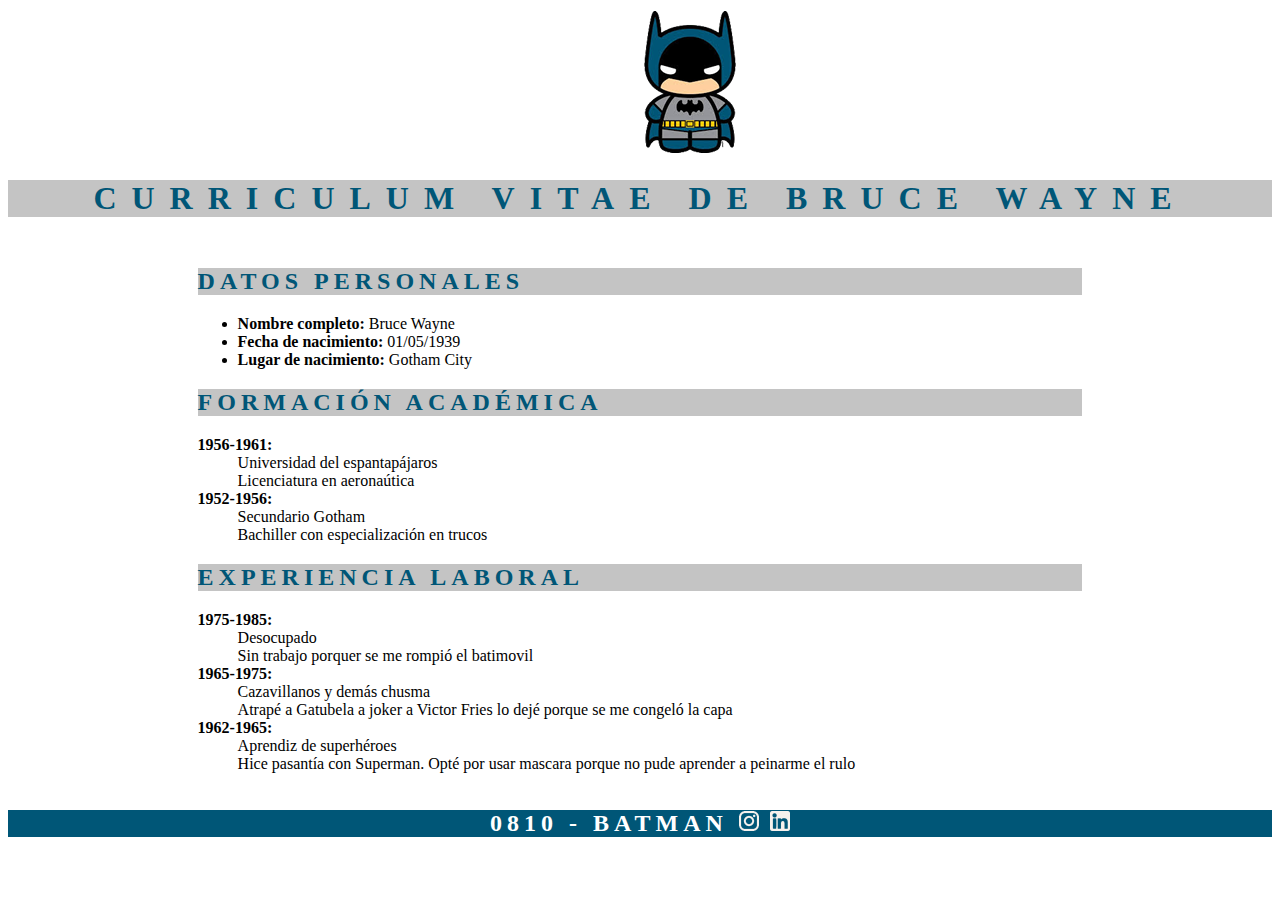
<file: CV Batman/index.html>
<!DOCTYPE html>
<html lang="es">
<head>
    <meta charset="UTF-8">
    <meta name="viewport" content="width=device-width, initial-scale=1.0">
    <title>CV BATMAN</title>
    <link rel="stylesheet" href="style.css">
</head>
<body>
    <header>
            <img class="logo" src="img/logo batman.png" alt="logo">
            <h1>CURRICULUM VITAE DE BRUCE WAYNE</h1>
    </header>
    <main>
        <Section class="Seccion-principal">
            <section>
                <h2>DATOS PERSONALES</h2>
                <ul>
                    <li><spam class ="en-negrita">Nombre completo:</spam> Bruce Wayne</li>
                    <li><spam class ="en-negrita">Fecha de nacimiento:</spam> 01/05/1939</li>
                    <li><spam class= "en-negrita">Lugar de nacimiento:</spam> Gotham City</li>
                </ul>
            </section>

            <section>
                <h2>FORMACIÓN ACADÉMICA</h2>
                <dl>
                    <dt class="en-negrita">1956-1961: </dt>
                    <dd>Universidad del espantapájaros</dd>
                    <dd>Licenciatura en aeronaútica</dd>
                    <dt class="en-negrita">1952-1956: </dt>
                    <dd>Secundario Gotham</dd>
                    <dd>Bachiller con especialización en trucos</dd>
                </dl>
            </section>

            <section>
                <h2>EXPERIENCIA LABORAL</h2>
                <dl>
                    <dt class="en-negrita">1975-1985: </dt>
                    <dd>Desocupado</dd>
                    <dd>Sin trabajo porquer se me rompió el batimovil</dd>
                    <dt class="en-negrita">1965-1975: </dt>
                    <dd>Cazavillanos y demás chusma</dd>
                    <dd>Atrapé a Gatubela a joker a Victor Fries lo dejé porque se me congeló la capa</dd>
                    <dt class="en-negrita">1962-1965: </dt>
                    <dd>Aprendiz de superhéroes</dd>
                    <dd>Hice pasantía con Superman. Opté por usar mascara porque no pude aprender a peinarme el rulo</dd>              
            </section>
        </Section>
    </main>
    <footer>
        <h2 class="footer">0810 - BATMAN
        <img src="img/ico_instagram.png" alt="logo ig">
        <img src="img/ico_linkedin.png" alt="logo in"></h2>
    
    </footer>

</body>
</file>
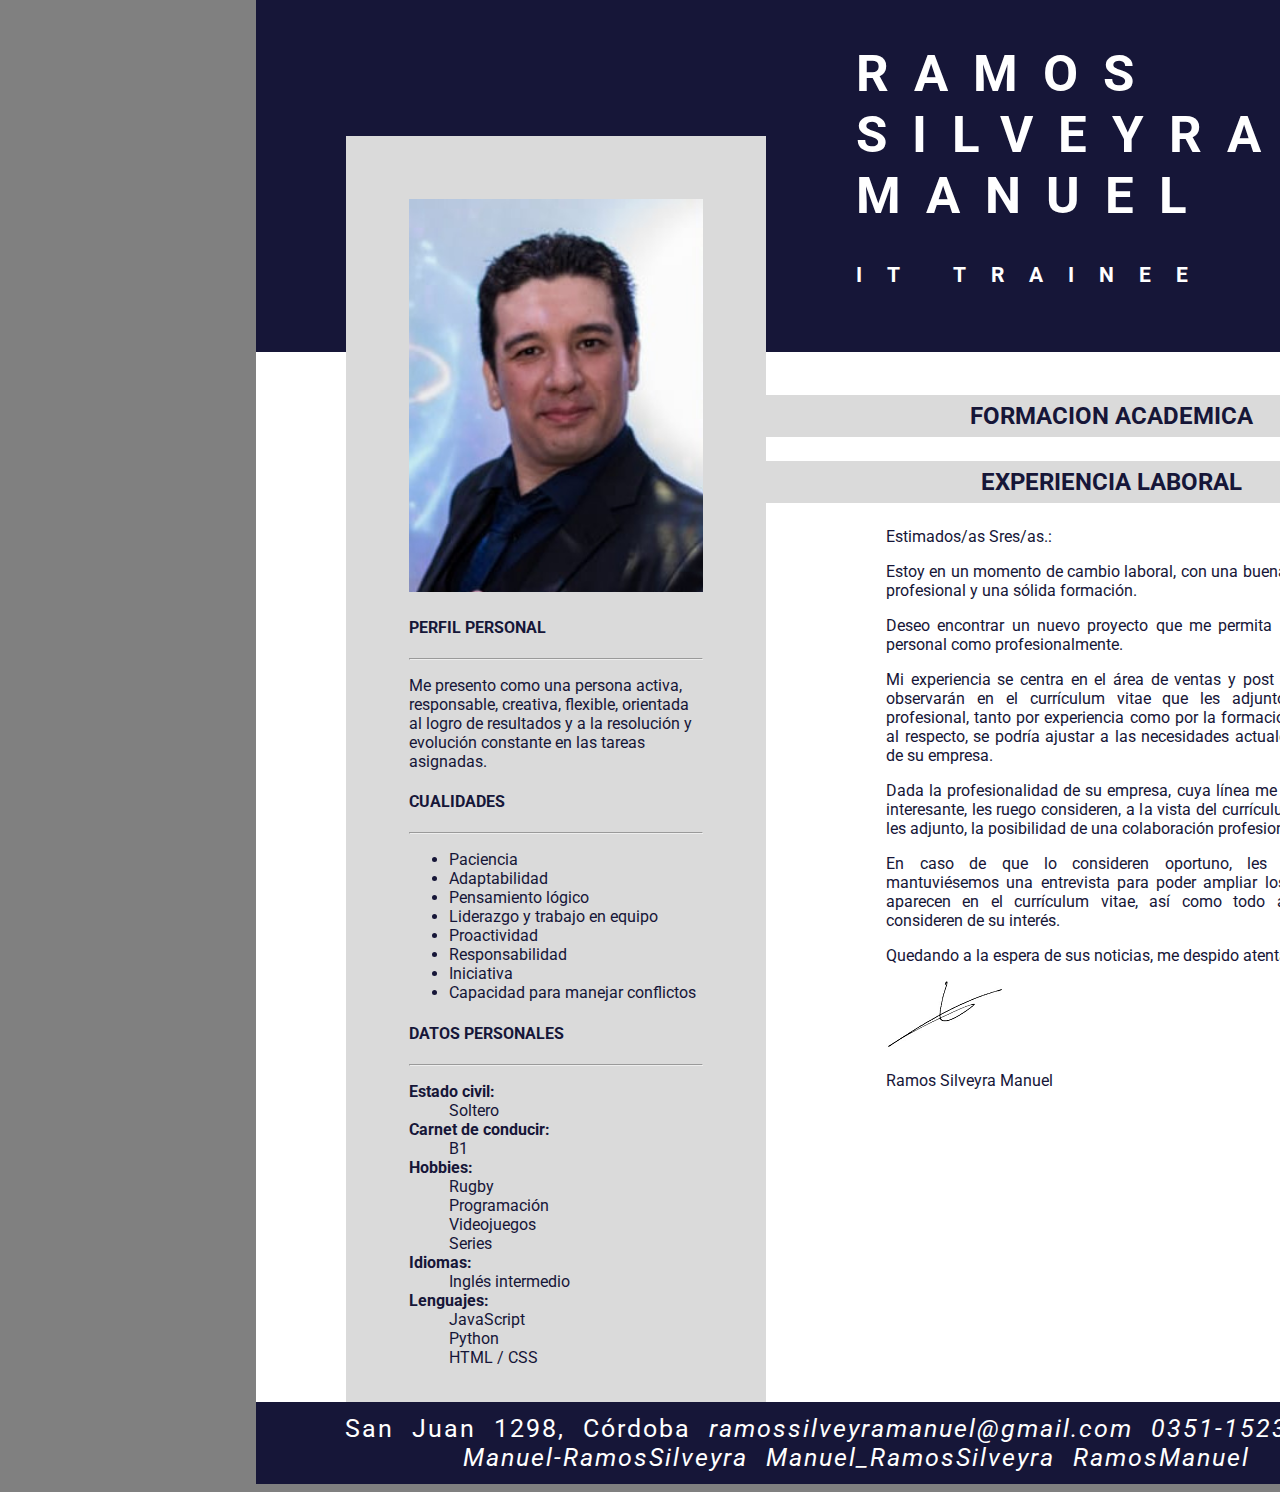
<file: CV Ramos Manuel/index.html>
<!DOCTYPE html>
<html lang="en">

<head>
    <meta charset="UTF-8">
    <meta http-equiv="X-UA-Compatible" content="IE=edge">
    <meta name="viewport" content="width=device-width, initial-scale=1.0">
    <title>CV Ramos Manuel</title>
    <link rel="stylesheet" href="https://cdnjs.cloudflare.com/ajax/libs/font-awesome/5.15.3/css/all.min.css"
        integrity="sha512-iBBXm8fW90+nuLcSKlbmrPcLa0OT92xO1BIsZ+ywDWZCvqsWgccV3gFoRBv0z+8dLJgyAHIhR35VZc2oM/gI1w=="
        crossorigin="anonymous" referrerpolicy="no-referrer">
    <link rel="stylesheet" href="css/estilo.css">
</head>

<body>
    <header>
        <h1><br>Ramos <br>Silveyra <br>Manuel</h1>
        <h5>IT trainee</h5><br>
    </header>
    <main>
        <section class="cuadros">
            <section class="cuadro1">
                <section class="cuadro1Interior">
                    <img src="img/Foto perfil.jpeg" alt="Foto" class="img1">
                    <h4 class="en-negrita">PERFIL PERSONAL</h4>
                    <hr>
                    <p>Me presento como una persona activa, responsable, creativa, flexible, orientada al logro de
                        resultados y a la resolución y evolución constante en las tareas asignadas.</p>
                    <h4 class="en-negrita">CUALIDADES</h4>
                    <hr>
                    <ul>
                        <li>Paciencia</li>
                        <li>Adaptabilidad</li>
                        <li>Pensamiento lógico</li>
                        <li>Liderazgo y trabajo en equipo</li>
                        <li>Proactividad</li>
                        <li>Responsabilidad</li>
                        <li>Iniciativa</li>
                        <li>Capacidad para manejar conflictos</li>
                    </ul>
                    <h4 class="en-negrita">DATOS PERSONALES</h4>
                    <hr>
                    <dl>
                        <dt class="en-negrita">Estado civil: </dt>
                        <dd>Soltero</dd>
                        <dt class="en-negrita">Carnet de conducir:</dt>
                        <dd>B1</dd>
                        <dt class="en-negrita">Hobbies:</dt>
                        <dd>Rugby</dd>
                        <dd>Programación</dd>
                        <dd>Videojuegos</dd>
                        <dd>Series</dd>
                        <dt class="en-negrita">Idiomas:</dt>
                        <dd>Inglés intermedio</dd>
                        <dt class="en-negrita">Lenguajes:</dt>
                        <dd>JavaScript</dd>
                        <dd>Python</dd>
                        <dd>HTML / CSS</dd>
                        <br>
                    </dl>
                </section>
            </section>
            <section class="cuadro2">
                <br>
                <div class="links">
                    <h3><a href="estudios.html">FORMACION ACADEMICA</a></h3>
                    <h3><a href="experiencia.html">EXPERIENCIA LABORAL</a></h3>
                </div>
                <section class="interior_cuadroDer">
                    <p>Estimados/as Sres/as.: </p>
                    <p>Estoy en un momento de cambio laboral, con una buena trayectoria profesional y una sólida
                        formación. </p>
                    <p>Deseo encontrar un nuevo proyecto que me permita crecer tanto personal como profesionalmente.
                    </p>
                    <p>Mi experiencia se centra en el área de ventas y post venta como observarán en el currículum vitae
                        que les adjunto, mi perfil profesional, tanto por experiencia como por la formación adquirida al
                        respecto, se podría ajustar a las necesidades actuales o futuras de su empresa.</p>
                    <p>Dada la profesionalidad de su empresa, cuya línea me resulta muy interesante, les ruego
                        consideren, a la vista del currículum vitae que les adjunto, la posibilidad de una colaboración
                        profesional.</p>
                    <p>En caso de que lo consideren oportuno, les agradecería mantuviésemos una entrevista para poder
                        ampliar los datos que aparecen en el currículum vitae, así como todo aquello que consideren de
                        su interés.</p>
                    <p>Quedando a la espera de sus noticias, me despido atentamente</p>
                    <img src="img/firma.png" alt="firma">
                    <p>Ramos Silveyra Manuel</p>
                </section>
            </section>
    </main>
    <footer><i class="fas fa-home"></i> San Juan 1298, Córdoba</i>
        <a href="mailto:ramossilveyramanuel@gmail.com"><i class="fas fa-envelope"> ramossilveyramanuel@gmail.com
            </i></a>
        <a><i class="fas fa-phone-square-alt"> 0351-152336962 </i><br>
            <a><a href="https://www.linkedin.com/in/manuel-ramossilveyra/"> <i class="fab fa-linkedin">
                        Manuel-RamosSilveyra </i></a>
                <a href="https://www.reddit.com/user/Manuel_RamosSilveyra"><i class="fab fa-reddit-square">
                        Manuel_RamosSilveyra </i>
                    <a href="https://github.com/RamosManuel/Front-End"><i class="fab fa-github-square"> RamosManuel
                        </i></a>
    </footer>
</body>
</file>
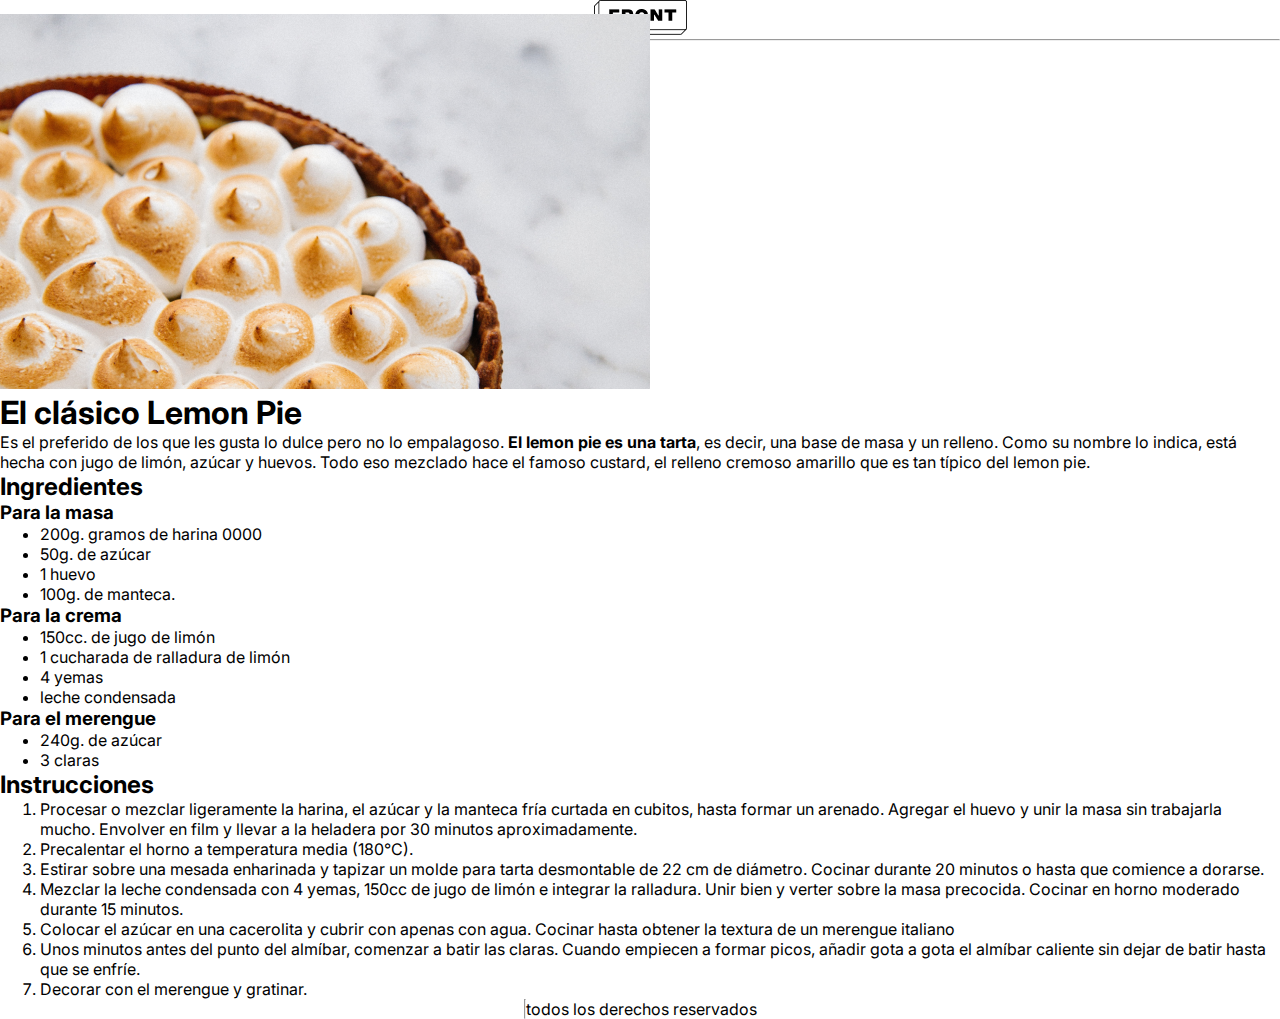
<file: Lemon Pie/index.html>
<!DOCTYPE html>
<html lang="es">
<head>
    <meta charset="UTF-8">
    <meta name="viewport" content="width=device-width, initial-scale=1.0">
    <title>Práctica</title>
    <link rel="stylesheet" href="css/style.css">
</head>
<body>
    <header><a href="index.html"><img src="img/front1.png" alt="logo"></a></header>
        <hr>
    </header> 
    <main>
        <img src="img/lemon-pie1.png" alt="lemon pie">
        <section class="banner"><h1>El clásico Lemon Pie</h1>
            <p>Es el preferido de los que les gusta lo dulce pero no lo empalagoso. <strong>El lemon pie es una tarta</strong>, es decir, una base de masa y un relleno. Como su nombre lo indica, está hecha con jugo de limón, azúcar y huevos. Todo eso mezclado hace el famoso custard, el relleno cremoso amarillo que es tan típico del lemon pie.</p>
        </section>
        <section>
            <h2>Ingredientes</h2>
            <h3>Para la masa</h3>
            <ul>
                <li>200g. gramos de harina 0000</li>
                <li>50g. de azúcar</li>
                <li>1 huevo</li> 
                <li>100g. de manteca.</li>
            </ul>
            
            <h3>Para la crema</h3>
            <ul>
                <li>150cc. de jugo de limón</li>
                <li>1 cucharada de ralladura de limón</li>
                <li>4 yemas</li>
                <li>leche condensada</li>
            </ul>
            
            <h3>Para el merengue</h3>
            <ul>
                <li>240g. de azúcar</li>
                <li>3 claras</li>
            </ul>

            
        </section>
        <section>
            <h2>Instrucciones</h2>
            <ol>
            <li><p>Procesar o mezclar ligeramente la harina, el azúcar y la manteca fría curtada en cubitos, hasta formar un arenado. Agregar el huevo y unir la masa sin trabajarla mucho. Envolver en film y llevar a la heladera por 30 minutos aproximadamente.</p></li>
            <li><p>Precalentar el horno a temperatura media (180°C).</p></li>
            <li><p>Estirar sobre una mesada enharinada y tapizar un molde para tarta desmontable de 22 cm de diámetro. Cocinar durante 20 minutos o hasta que comience a dorarse.</p></li>
            <li><p>Mezclar la leche condensada con 4 yemas, 150cc de jugo de limón e integrar la ralladura. Unir bien y verter sobre la masa precocida. Cocinar en horno moderado durante 15 minutos.</p></li>
            <li><p>Colocar el azúcar en una cacerolita y cubrir con apenas con agua. Cocinar hasta obtener la textura de un merengue italiano</p>
            <li><p>Unos minutos antes del punto del almíbar, comenzar a batir las claras. Cuando empiecen a formar picos, añadir gota a gota el almíbar caliente sin dejar de batir hasta que se enfríe.</p></li>
            <li><p>Decorar con el merengue y gratinar.</p></li>
            </ol>
            
        </section>
        
    </main> 
    <footer>
        <hr>
        <p align="center">todos los derechos reservados</p>
    </footer> 
</body>
</html>
</file>
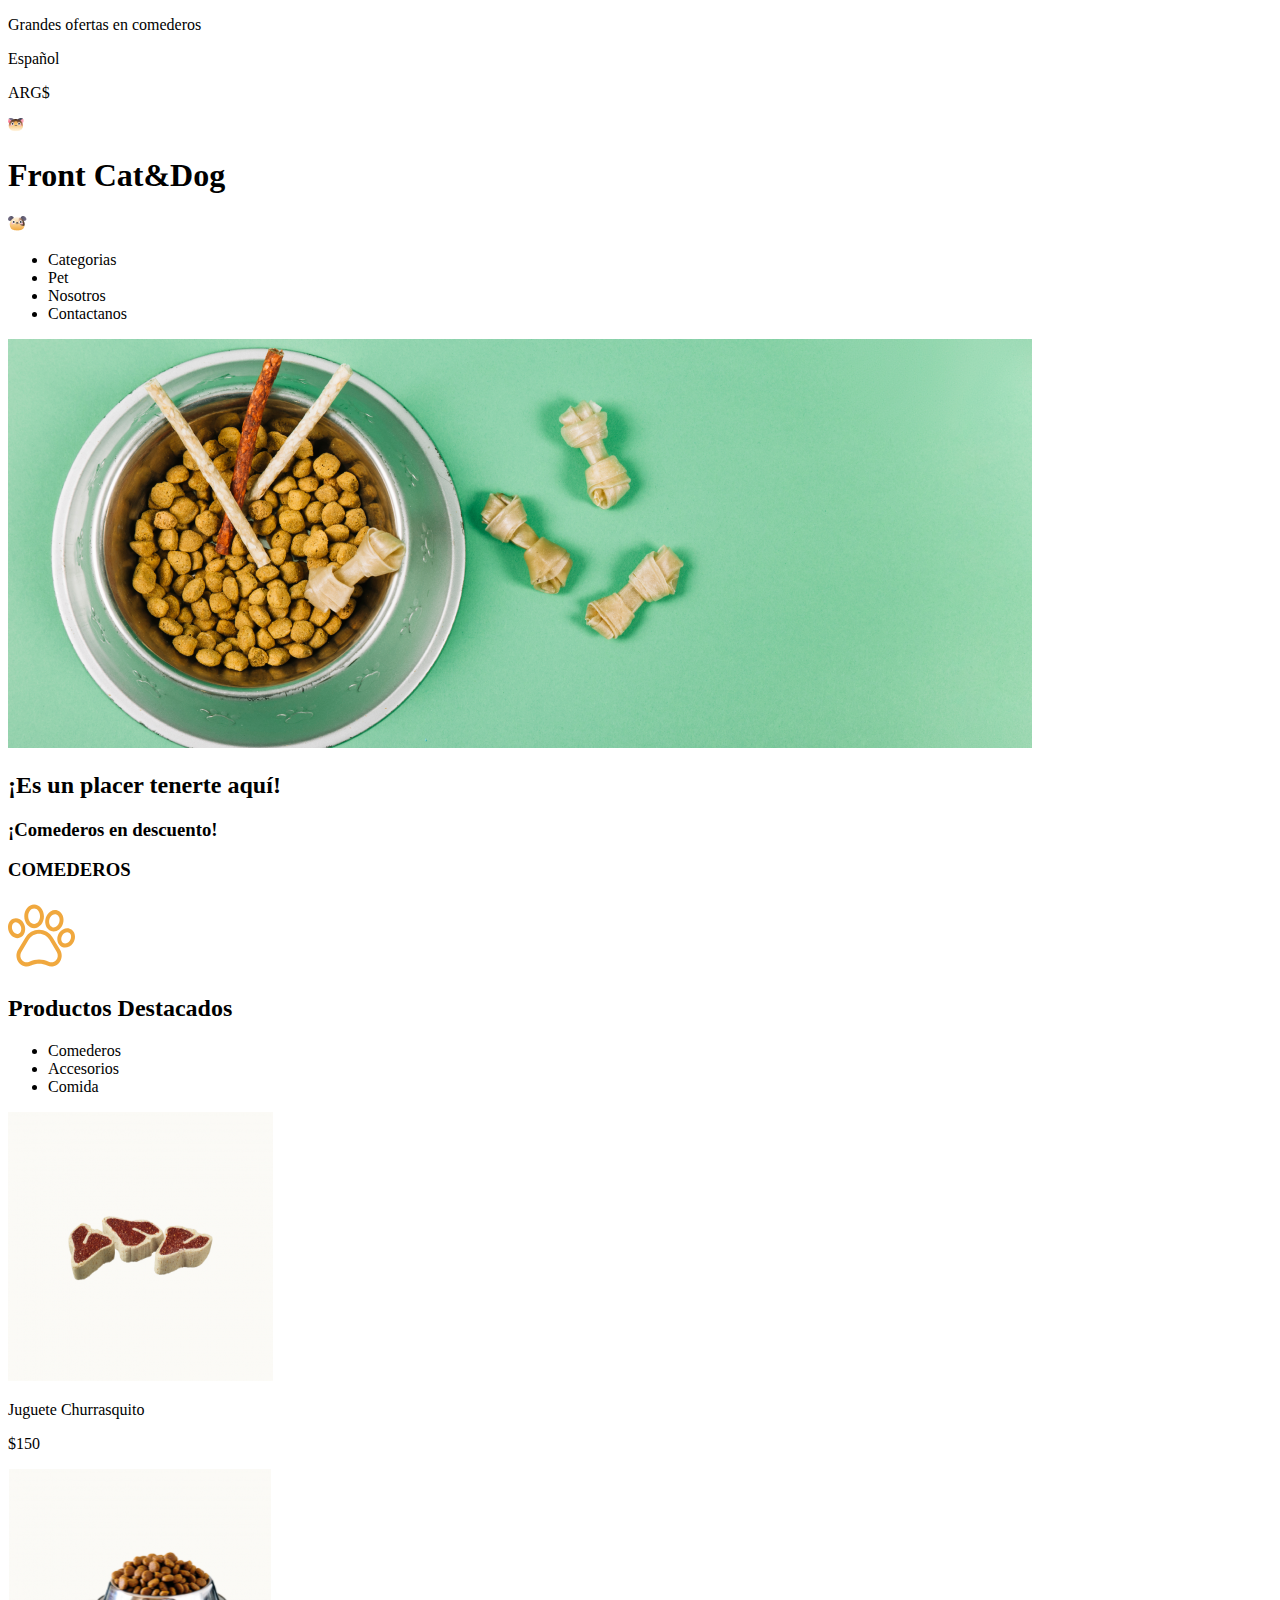
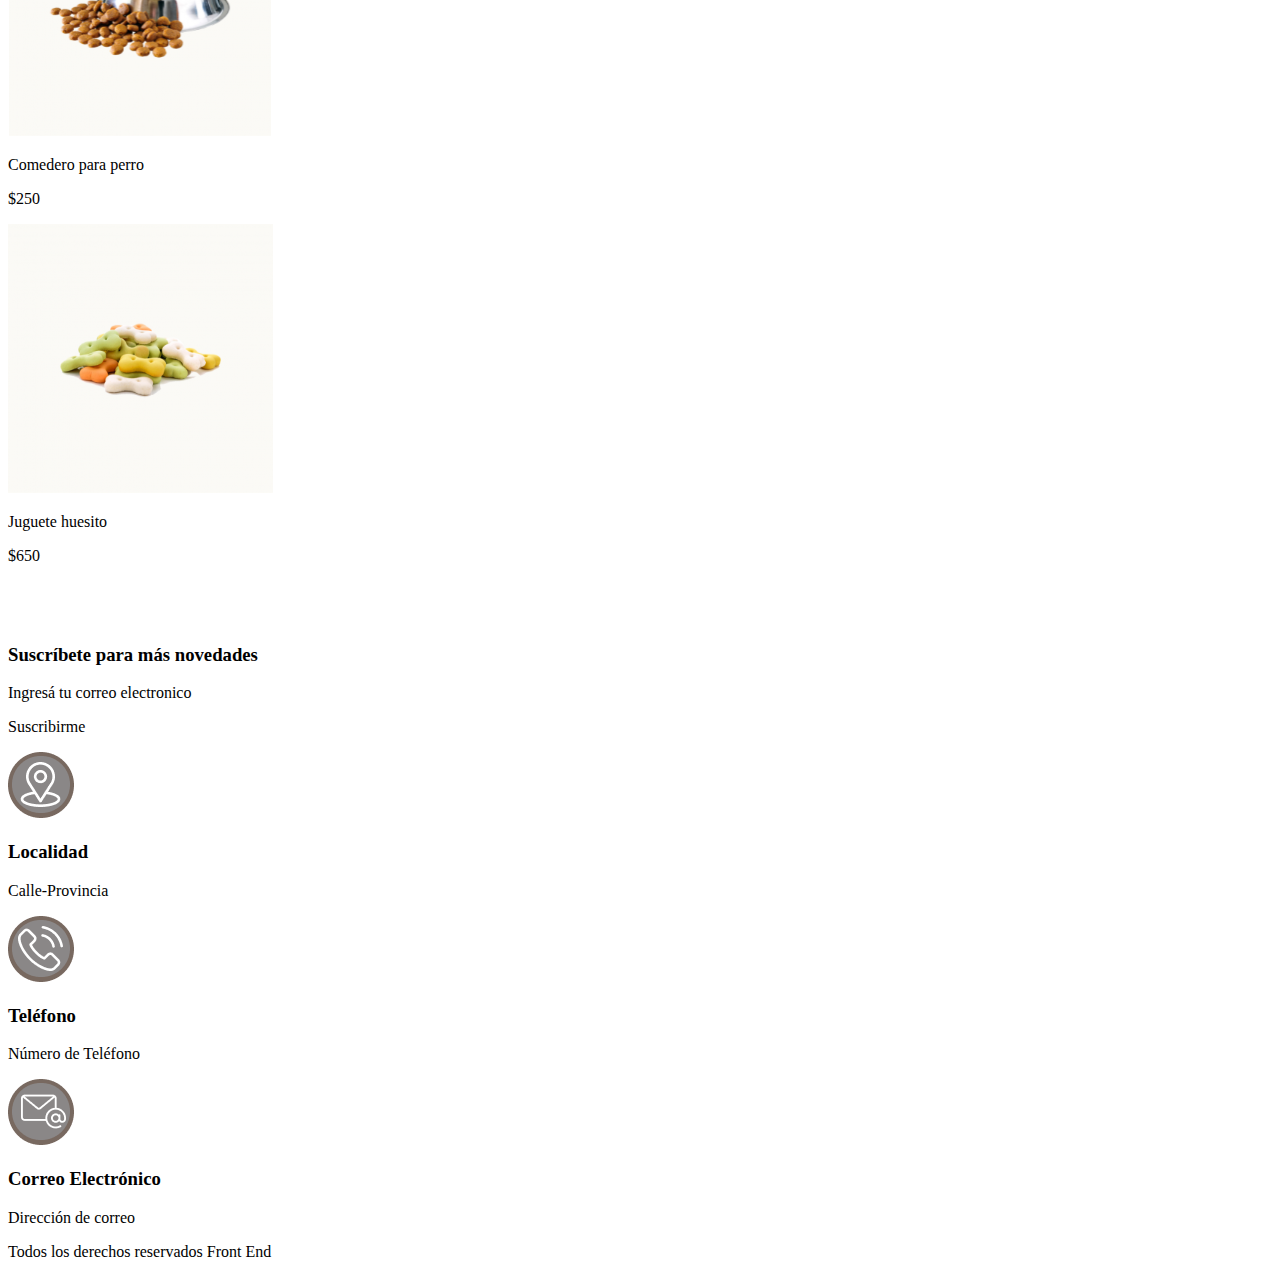
<file: Trabajo General/index.html>
<!DOCTYPE html>
<html lang="es">
<head>
    <meta charset="UTF-8">
    <meta name="viewport" content="width=device-width, initial-scale=1.0">
    <title>Pet Shop</title>
</head>
<header>
    <div>
        <p>Grandes ofertas en comederos</p>
        <p>Español</p>
        <p>ARG$</p>
    </div>
    <div>
        <img src="img\Cat.png" alt="Logo1">
        <h1>Front Cat&Dog</h1>
        <img src="img\Dog.png" alt="Logo2"></div>
        <nav>
            <ul>
                <li><a href=""></a></a>Categorias</li>
                <li><a href=""></a></a>Pet</li>
                <li><a href=""></a></a>Nosotros</li>
                <li><a href=""></a></a>Contactanos</li>
            </ul>
        </nav>
</head>
<body>
    <main>
        <section>
            <img src="img/bowl-and-pet-daities-on-green-background 1.png" alt="fondo">
            <h2>¡Es un placer tenerte aquí!</h2>
            <h3>¡Comederos en descuento!</h3>
            <h3>COMEDEROS</h3>
        </section>
        <section>
            <img src="img/pawprint 1.svg" alt="patas">
            <h2>Productos Destacados</h2>
            <ul>
                <li>Comederos</li>
                <li>Accesorios</li>
                <li>Comida</li>
            </ul>
            <div>
                <img src="img/churrasquito.svg" alt="churrasquito">
                <p>Juguete Churrasquito</p>
                <p>$150</p>
            </div>
            <div>
                <img src="img/comedero.svg" alt="churrasquito">
                <p>Comedero para perro</p>
                <p>$250</p>
            </div>
            <div>
                <img src="img/Huesito.svg" alt="churrasquito">
                <p>Juguete huesito</p>
                <p>$650</p>
            </div>

        </section>
        <section></section>
    </main>
</body>
<footer>
    <section>
        <img src="img/enviar-correo 1.svg" alt="correo">
        <h3>Suscríbete para más novedades</h3>
        <p>Ingresá tu correo electronico</p>
        <p>Suscribirme</p>
    </section>
    <section>
        <div>
            <img src="img/Icono.png" alt="icono">
            <h3>Localidad</h3>
            <p>Calle-Provincia</p>
        </div>
        <div>
            <img src="img/Icono(1).png" alt="icono1">
            <h3>Teléfono</h3>
            <p>Número de Teléfono</p>
        </div>
        <div>
            <img src="img/Icono(2).png" alt="icono2">
            <h3>Correo Electrónico</h3>
            <p>Dirección de correo</p>
        </div>
    </section>
    <section>
        <p>Todos los derechos reservados Front End</p>
    </section>
</footer>

</html>
</file>
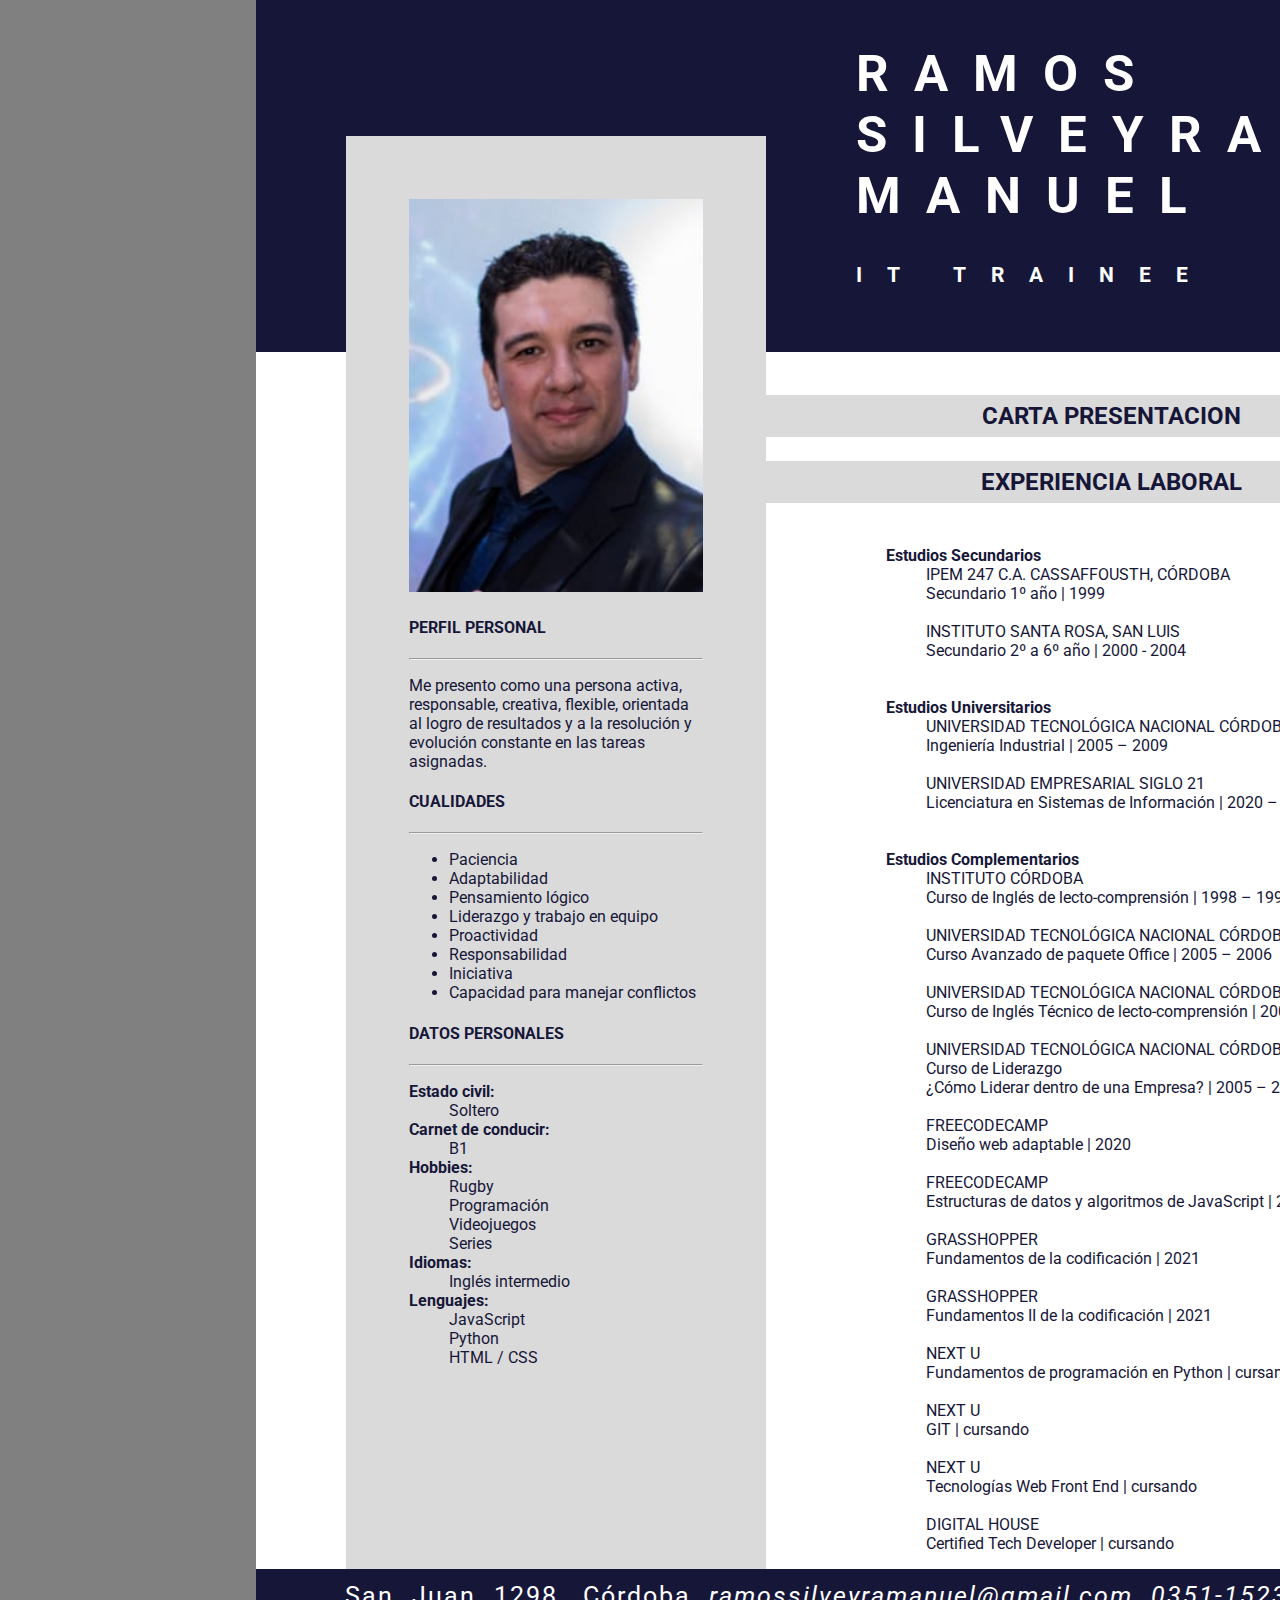
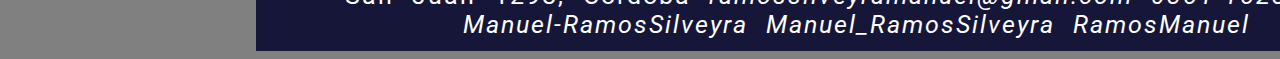
<file: CV Ramos Manuel/estudios.html>
<!DOCTYPE html>
<html lang="en">

<head>
    <meta charset="UTF-8">
    <meta http-equiv="X-UA-Compatible" content="IE=edge">
    <meta name="viewport" content="width=device-width, initial-scale=1.0">
    <title>CV Ramos Manuel</title>
    <link rel="stylesheet" href="https://cdnjs.cloudflare.com/ajax/libs/font-awesome/5.15.3/css/all.min.css"
        integrity="sha512-iBBXm8fW90+nuLcSKlbmrPcLa0OT92xO1BIsZ+ywDWZCvqsWgccV3gFoRBv0z+8dLJgyAHIhR35VZc2oM/gI1w=="
        crossorigin="anonymous" referrerpolicy="no-referrer">
    <link rel="stylesheet" href="css/estilo.css">
</head>

<body>
    <header>
        <h1><br>Ramos <br>Silveyra <br>Manuel</h1>
        <h5>IT trainee</h5><br>
    </header>
    <main>
        <section class="cuadros">
            <section class="cuadro1">
                <section class="cuadro1Interior">
                    <img src="img/Foto perfil.jpeg" alt="Foto" class="img1">
                    <h4 class="en-negrita">PERFIL PERSONAL</h4>
                    <hr>
                    <p>Me presento como una persona activa, responsable, creativa, flexible, orientada al logro de
                        resultados y a la resolución y evolución constante en las tareas asignadas.</p>
                    <h4 class="en-negrita">CUALIDADES</h4>
                    <hr>
                    <ul>
                        <li>Paciencia</li>
                        <li>Adaptabilidad</li>
                        <li>Pensamiento lógico</li>
                        <li>Liderazgo y trabajo en equipo</li>
                        <li>Proactividad</li>
                        <li>Responsabilidad</li>
                        <li>Iniciativa</li>
                        <li>Capacidad para manejar conflictos</li>
                    </ul>
                    <h4 class="en-negrita">DATOS PERSONALES</h4>
                    <hr>
                    <dl>
                        <dt class="en-negrita">Estado civil: </dt>
                        <dd>Soltero</dd>
                        <dt class="en-negrita">Carnet de conducir:</dt>
                        <dd>B1</dd>
                        <dt class="en-negrita">Hobbies:</dt>
                        <dd>Rugby</dd>
                        <dd>Programación</dd>
                        <dd>Videojuegos</dd>
                        <dd>Series</dd>
                        <dt class="en-negrita">Idiomas:</dt>
                        <dd>Inglés intermedio</dd>
                        <dt class="en-negrita">Lenguajes:</dt>
                        <dd>JavaScript</dd>
                        <dd>Python</dd>
                        <dd>HTML / CSS</dd>
                        <br>
                    </dl>
                </section>
            </section>

            <section class="cuadro2">
                <br>
                <div class="links">
                    <h3><a href="index.html">CARTA PRESENTACION</a></h3>
                    <h3><a href="experiencia.html">EXPERIENCIA LABORAL</a></h3>
                </div>
                <section>
                    <dl>
                        <br>
                        <dt class="en-negrita">Estudios Secundarios </dt>
                        <dd>IPEM 247 C.A. CASSAFFOUSTH, CÓRDOBA</dd>
                        <dd>Secundario 1º año | 1999</dd><br>
                        <dd>INSTITUTO SANTA ROSA, SAN LUIS</dd>
                        <dd>Secundario 2º a 6º año | 2000 - 2004</dd><br>
                        <br>
                        <dt class="en-negrita">Estudios Universitarios</dt>
                        <dd>UNIVERSIDAD TECNOLÓGICA NACIONAL CÓRDOBA</dd>
                        <dd>Ingeniería Industrial | 2005 – 2009</dd><br>
                        <dd>UNIVERSIDAD EMPRESARIAL SIGLO 21</dd>
                        <dd>Licenciatura en Sistemas de Información | 2020 – 2021</dd><br>
                        <br>
                        <dt class="en-negrita">Estudios Complementarios</dt>
                        <dd>INSTITUTO CÓRDOBA</dd>
                        <dd>Curso de Inglés de lecto-comprensión | 1998 – 1999</dd><br>
                        <dd>UNIVERSIDAD TECNOLÓGICA NACIONAL CÓRDOBA</dd>
                        <dd>Curso Avanzado de paquete Office | 2005 – 2006</dd><br>
                        <dd>UNIVERSIDAD TECNOLÓGICA NACIONAL CÓRDOBA</dd>
                        <dd>Curso de Inglés Técnico de lecto-comprensión | 2005 – 2006</dd><br>
                        <dd>UNIVERSIDAD TECNOLÓGICA NACIONAL CÓRDOBA</dd>
                        <dd>Curso de Liderazgo</dd>
                        <dd>¿Cómo Liderar dentro de una Empresa? | 2005 – 2006</dd><br>
                        <dd>FREECODECAMP</dd>
                        <dd>Diseño web adaptable | 2020</dd><br>
                        <dd>FREECODECAMP</dd>
                        <dd>Estructuras de datos y algoritmos de JavaScript | 2021</dd><br>
                        <dd>GRASSHOPPER</dd>
                        <dd>Fundamentos de la codificación | 2021</dd><br>
                        <dd>GRASSHOPPER</dd>
                        <dd>Fundamentos II de la codificación | 2021</dd><br>
                        <dd>NEXT U</dd>
                        <dd>Fundamentos de programación en Python | cursando</dd><br>
                        <dd>NEXT U</dd>
                        <dd>GIT | cursando</dd><br>
                        <dd>NEXT U</dd>
                        <dd>Tecnologías Web Front End | cursando</dd><br>
                        <dd>DIGITAL HOUSE</dd>
                        <dd>Certified Tech Developer | cursando</dd>
                    </dl>
                </section>
            </section>
        </section>
    </main>
    <footer><i class="fas fa-home"></i> San Juan 1298, Córdoba</i>
        <a href="mailto:ramossilveyramanuel@gmail.com"><i class="fas fa-envelope"> ramossilveyramanuel@gmail.com
            </i></a>
        <a><i class="fas fa-phone-square-alt"> 0351-152336962 </i><br>
            <a><a href="https://www.linkedin.com/in/manuel-ramossilveyra/"> <i class="fab fa-linkedin">
                        Manuel-RamosSilveyra </i></a>
                <a href="https://www.reddit.com/user/Manuel_RamosSilveyra"><i class="fab fa-reddit-square">
                        Manuel_RamosSilveyra </i>
                    <a href="https://github.com/RamosManuel/Front-End"><i class="fab fa-github-square"> RamosManuel
                        </i></a>
    </footer>
</body>
</file>
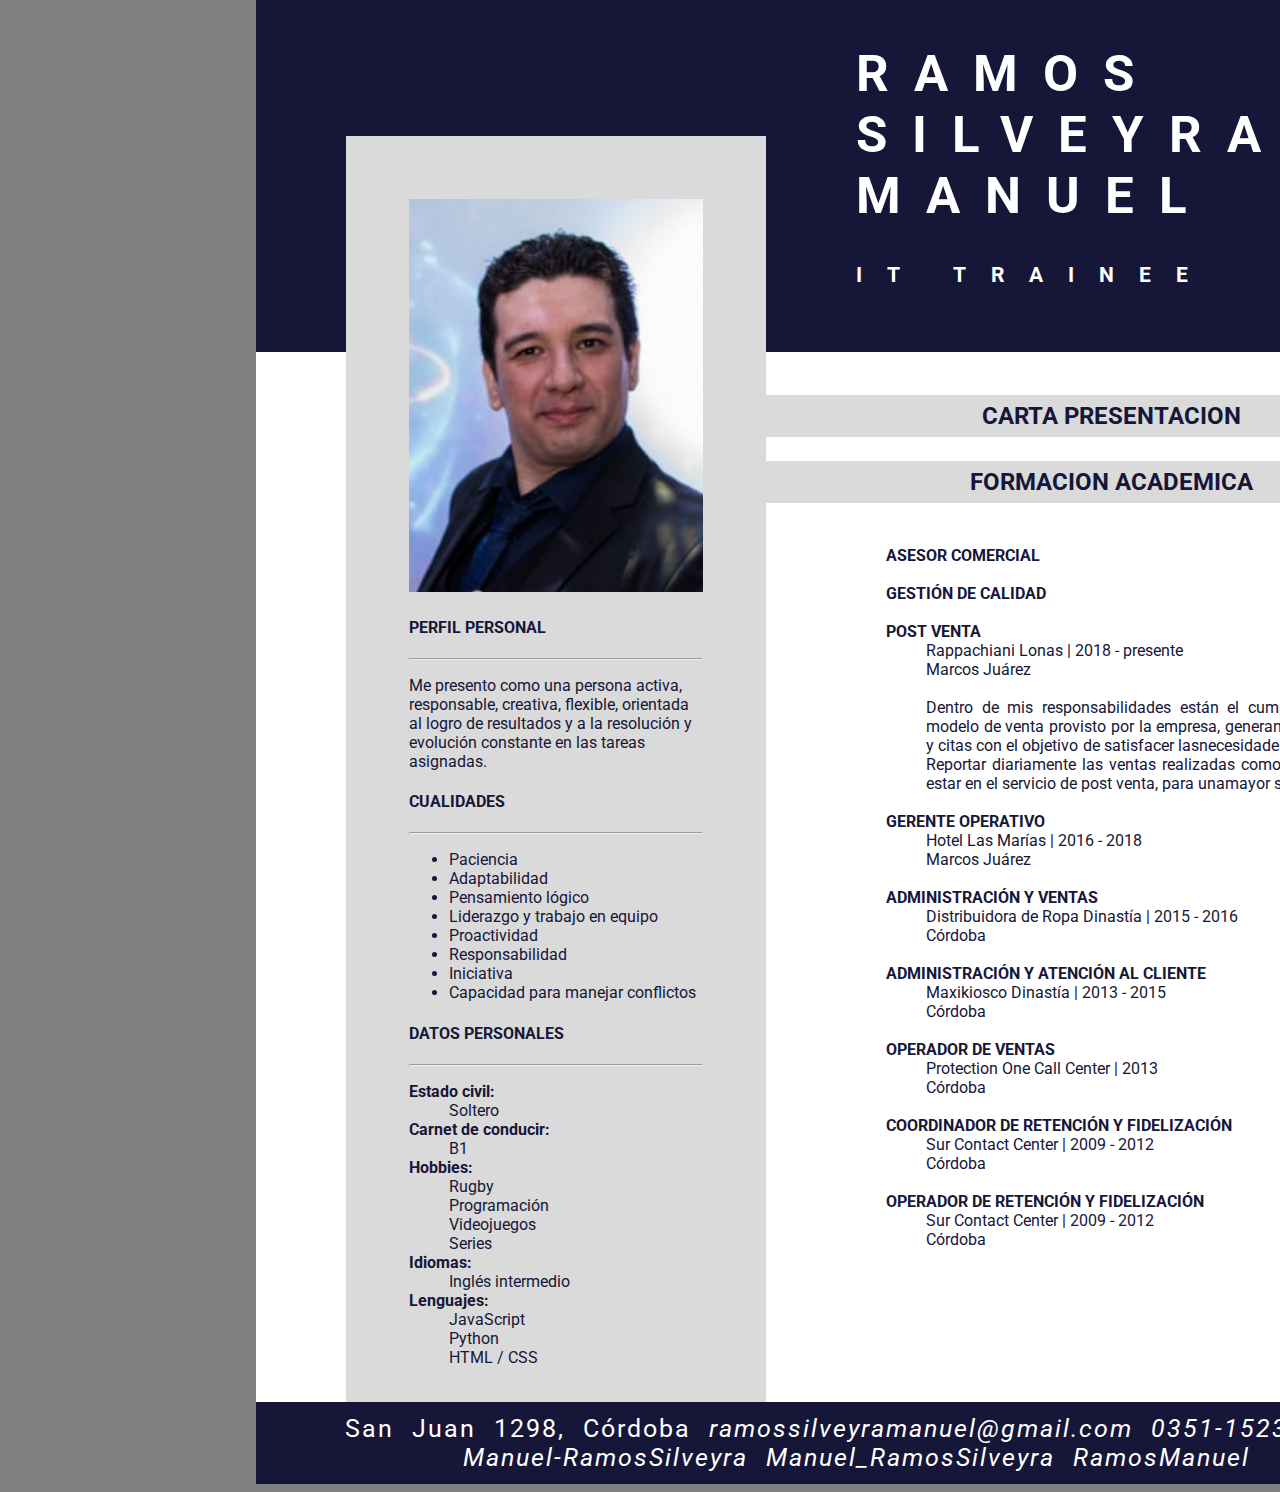
<file: CV Ramos Manuel/experiencia.html>
<!DOCTYPE html>
<html lang="en">

<head>
    <meta charset="UTF-8">
    <meta http-equiv="X-UA-Compatible" content="IE=edge">
    <meta name="viewport" content="width=device-width, initial-scale=1.0">
    <title>CV Ramos Manuel</title>
    <link rel="stylesheet" href="https://cdnjs.cloudflare.com/ajax/libs/font-awesome/5.15.3/css/all.min.css"
        integrity="sha512-iBBXm8fW90+nuLcSKlbmrPcLa0OT92xO1BIsZ+ywDWZCvqsWgccV3gFoRBv0z+8dLJgyAHIhR35VZc2oM/gI1w=="
        crossorigin="anonymous" referrerpolicy="no-referrer">
    <link rel="stylesheet" href="css/estilo.css">
</head>

<body>
    <header>
        <h1><br>Ramos <br>Silveyra <br>Manuel</h1>
        <h5>IT trainee</h5><br>
    </header>
    <main>
        <section class="cuadros">
            <section class="cuadro1">
                <section class="cuadro1Interior">
                    <img src="img/Foto perfil.jpeg" alt="Foto" class="img1">
                    <h4 class="en-negrita">PERFIL PERSONAL</h4>
                    <hr>
                    <p>Me presento como una persona activa, responsable, creativa, flexible, orientada al logro de
                        resultados y a la resolución y evolución constante en las tareas asignadas.</p>
                    <h4 class="en-negrita">CUALIDADES</h4>
                    <hr>
                    <ul>
                        <li>Paciencia</li>
                        <li>Adaptabilidad</li>
                        <li>Pensamiento lógico</li>
                        <li>Liderazgo y trabajo en equipo</li>
                        <li>Proactividad</li>
                        <li>Responsabilidad</li>
                        <li>Iniciativa</li>
                        <li>Capacidad para manejar conflictos</li>
                    </ul>
                    <h4 class="en-negrita">DATOS PERSONALES</h4>
                    <hr>
                    <dl>
                        <dt class="en-negrita">Estado civil: </dt>
                        <dd>Soltero</dd>
                        <dt class="en-negrita">Carnet de conducir:</dt>
                        <dd>B1</dd>
                        <dt class="en-negrita">Hobbies:</dt>
                        <dd>Rugby</dd>
                        <dd>Programación</dd>
                        <dd>Videojuegos</dd>
                        <dd>Series</dd>
                        <dt class="en-negrita">Idiomas:</dt>
                        <dd>Inglés intermedio</dd>
                        <dt class="en-negrita">Lenguajes:</dt>
                        <dd>JavaScript</dd>
                        <dd>Python</dd>
                        <dd>HTML / CSS</dd>
                        <br>
                    </dl>
                </section>
            </section>
            <section class="cuadro2">
                <br>
                <div class="links">
                    <h3><a href="index.html">CARTA PRESENTACION</a></h3>
                    <h3><a href="estudios.html">FORMACION ACADEMICA</a></h3>
                </div>
                <section class="interior_cuadroDer">
                    <dl>
                        <br>
                        <dt class="en-negrita">ASESOR COMERCIAL</dt>
                        <br>
                        <dt class="en-negrita">GESTIÓN DE CALIDAD</dt>
                        <br>
                        <dt class="en-negrita">POST VENTA </dt>
                        <dd>Rappachiani Lonas | 2018 - presente</dd>
                        <dd>Marcos Juárez</dd>
                        <br>
                        <dd>Dentro de mis responsabilidades están el cumplimientodel modelo de venta provisto por la
                            empresa, generandollamadas y citas con el objetivo de satisfacer lasnecesidades del cliente.
                            Reportar diariamente las ventas realizadas como asítambién estar en el servicio de post
                            venta, para unamayor satisfacción.</dd>
                        <br>
                        <dt class="en-negrita">GERENTE OPERATIVO</dt>
                        <dd>Hotel Las Marías | 2016 - 2018</dd>
                        <dd>Marcos Juárez</dd>
                        <br>
                        <dt class="en-negrita">ADMINISTRACIÓN Y VENTAS</dt>
                        <dd>Distribuidora de Ropa Dinastía | 2015 - 2016</dd>
                        <dd>Córdoba</dd>
                        <br>
                        <dt class="en-negrita">ADMINISTRACIÓN Y ATENCIÓN AL CLIENTE</dt>
                        <dd>Maxikiosco Dinastía | 2013 - 2015</dd>
                        <dd>Córdoba</dd>
                        <br>
                        <dt class="en-negrita">OPERADOR DE VENTAS</dt>
                        <dd>Protection One Call Center | 2013</dd>
                        <dd>Córdoba</dd>
                        <br>
                        <dt class="en-negrita">COORDINADOR DE RETENCIÓN Y FIDELIZACIÓN</dt>
                        <dd>Sur Contact Center | 2009 - 2012</dd>
                        <dd>Córdoba</dd>
                        <br>
                        <dt class="en-negrita">OPERADOR DE RETENCIÓN Y FIDELIZACIÓN</dt>
                        <dd>Sur Contact Center | 2009 - 2012</dd>
                        <dd>Córdoba</dd>
                    </dl>
                    <br><br><br><br><br>
                </section>
            </section>
        </section>
    </main>
    <footer><i class="fas fa-home"></i> San Juan 1298, Córdoba</i>
        <a href="mailto:ramossilveyramanuel@gmail.com"><i class="fas fa-envelope"> ramossilveyramanuel@gmail.com
            </i></a>
        <a><i class="fas fa-phone-square-alt"> 0351-152336962 </i><br>
            <a><a href="https://www.linkedin.com/in/manuel-ramossilveyra/"> <i class="fab fa-linkedin">
                        Manuel-RamosSilveyra </i></a>
                <a href="https://www.reddit.com/user/Manuel_RamosSilveyra"><i class="fab fa-reddit-square">
                        Manuel_RamosSilveyra </i>
                    <a href="https://github.com/RamosManuel/Front-End"><i class="fab fa-github-square"> RamosManuel
                        </i></a>
    </footer>
</body>
</file>
<file: CV Batman/style.css>
h1{
color: #005677;
background-color: #C4C4C4;
text-align: center;
letter-spacing: 15px;
font-weight: bold;


}
h2{
    color: #005677;
    background-color: #C4C4C4;
    text-align:left;
    letter-spacing: 5px;
    font-weight: bold;

    
}
.logo{
    margin-left: 50%;
}

.en-negrita{
    font-weight: bold;
}
.Seccion-principal{

    margin: 0  auto;
    margin-top: 4%;
    width: 70%;
}
.footer{
    color: white;
    background-color: #005677;
    margin-top: 3%;
    text-align: center;
   
}
</file>
<file: CV Ramos Manuel/css/estilo.css>
@import url('https://fonts.googleapis.com/css2?family=Roboto:ital,wght@0,100;0,300;0,400;0,500;0,700;0,900;1,100;1,300;1,400;1,500;1,700;1,900&display=swap');
body{
    background-color: gray;
    font-family: Roboto, sans-serif;
    display: flex;
    flex-direction: column;
    width: 1200px;
    margin-left: 20%;
    
}

header{
    background-color: rgb(22, 22, 56);
    color: white;
    font-weight: bold;
    font-size: 160%;
    letter-spacing: 25px;
    text-transform: uppercase;
    padding-left: 50%;
    margin-top: -5%;
    

}
main{
    background-color: red;
    color: rgb(22, 22, 56);
    
}
    
.cuadros{
    display: flex;
    background-color: white;
    
}
.links{
    width: 143.8%;
    margin-left: -25%;
    
}      

.cuadro1{
    background-color:rgb(218, 218, 218);
    width: 35%;
    margin-left: 7.5%;    
    margin-top: -18%;
    
}
.cuadro1Interior{
    width: 70%;
    padding-left: 15%;
    padding-top: 15%;
}
.img1{
    width: 100%;
}
.cuadro2{
    
    width: 40%;
    margin-left: 10%;
    color: rgb(22, 22, 56);
    text-align: justify;
}
.cuadro2 a{
    text-decoration: none;
    color: rgb(22, 22, 56);
}
h3{
    padding-bottom: 1%;
    padding-top: 1%; 
    background-color: rgb(218, 218, 218);
    text-align: center;
    font-size: 150%; 
}
.en-negrita{
    font-weight: bold;  
}
footer{
    padding: 1%;
    background-color: rgb(22, 22, 56);
    color: white;
    text-align: center;
    font-size: 25px;
    letter-spacing: 2px;
    word-spacing: 10px;
}
a  {
    text-decoration: none;
    color:white;
  }
</file>
<file: Lemon Pie/css/style.css>
@import url('https://fonts.googleapis.com/css2?family=Inter:wght@500;700&display=swap');

:root {
    --brand-orange: #F2672E;
    --brand-yellow: #F2BF26;
    --brand-blue: #30AADD;
}

* {
    box-sizing: border-box;
    margin: 0;
    font-family: 'Inter'
}
 
.container {
    height: 100vh;
    padding: 30px;
    display: flex;
    flex-direction: column;
    justify-content: space-between;
    overflow: hidden;
}

header {
    display: flex;
    justify-content: center;
}

header .logo {
    height: 40px;
    
}

main {
    margin-top: -3vh;
}

main .marquee {
    font-size: 150px;
    font-weight: bold;
}

main .marquee .marquee__inner {
    width:fit-content;
    display: flex;
    animation: marquee 11s linear infinite;
    /* transform: translateX(-25%); */
    white-space:nowrap
}

main .marquee .marquee__inner span {
    margin-right: 0.25em;
}

main .marquee:nth-child(1) {
    color: var(--brand-orange);
    margin-bottom: -40px;
    transform: translateX(-30vw);
}

main .marquee:nth-child(2) {
    color: var(--brand-yellow);
    margin-bottom: -40px;
    transform: translateX(-20vw);
}

main .marquee:nth-child(3) {
    color: var(--brand-blue);
    transform: translateX(-10vw);
}

@keyframes marquee {
    0% {
        transform: translateX(0%)
    }
    100% {
        transform: translateX(-25%)
    }
}
 

footer {
    display: flex;
    justify-content: center;
}
</file>
